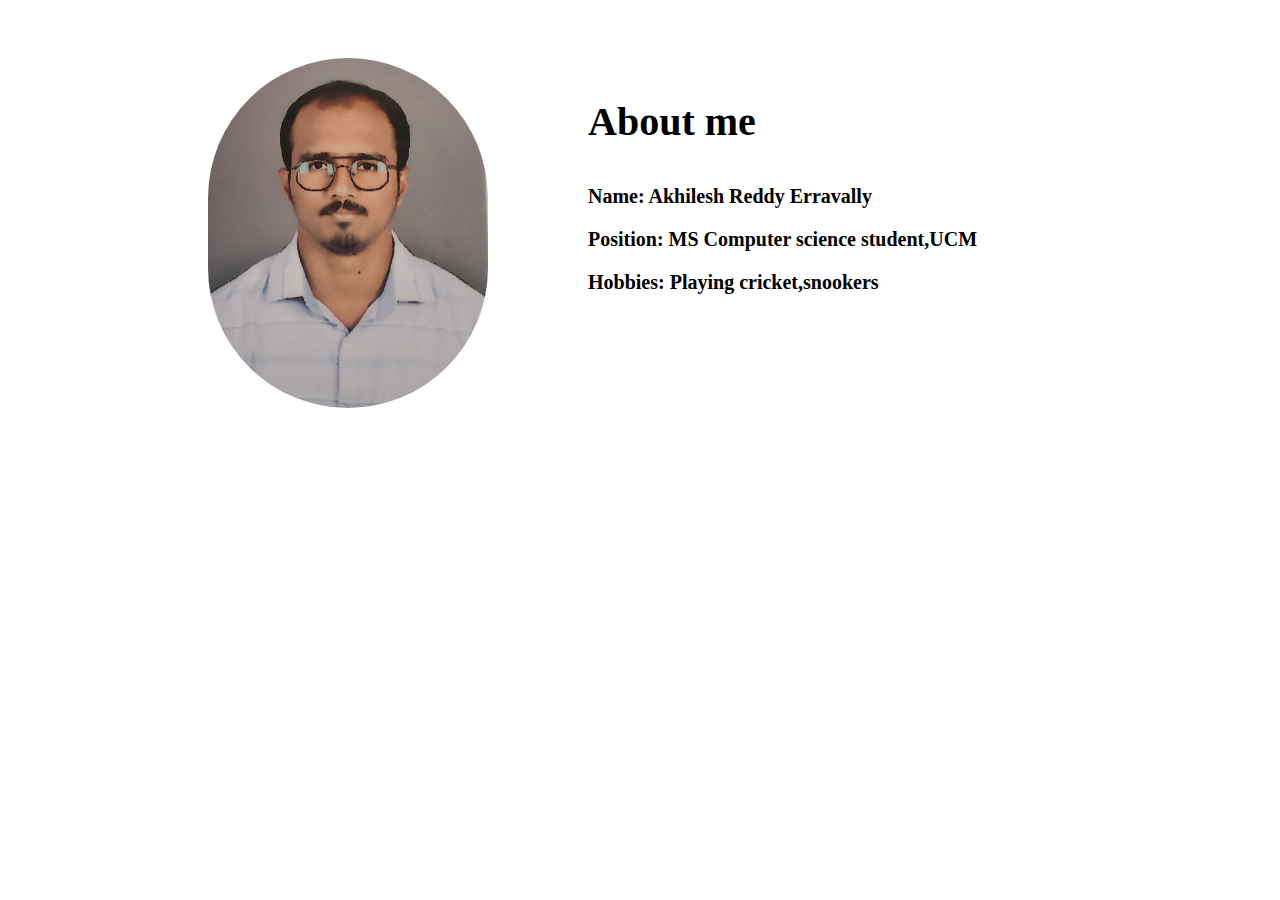
<file: index.html>
<!DOCTYPE html>
<html lang="en">
<head>
    <meta charset="UTF-8">
    <meta http-equiv="X-UA-Compatible" content="IE=edge">
    <meta name="viewport" content="width=device-width, initial-scale=1.0">
    <title>Document</title>
</head>
<body>
    <div>
        <div>
            <img src="akhi.jpg" alt="Akhilesh Reddy" >
        </div>
        <div class="t">
            <p class="desc">About me</p>
            <p>Name: Akhilesh Reddy Erravally</p>
            <p>Position: MS Computer science student,UCM</p>
            <p>Hobbies: Playing cricket,snookers</p>
        </div>
    </div>
    <link rel="stylesheet" href="main.css">
</body>
</html>
</file>
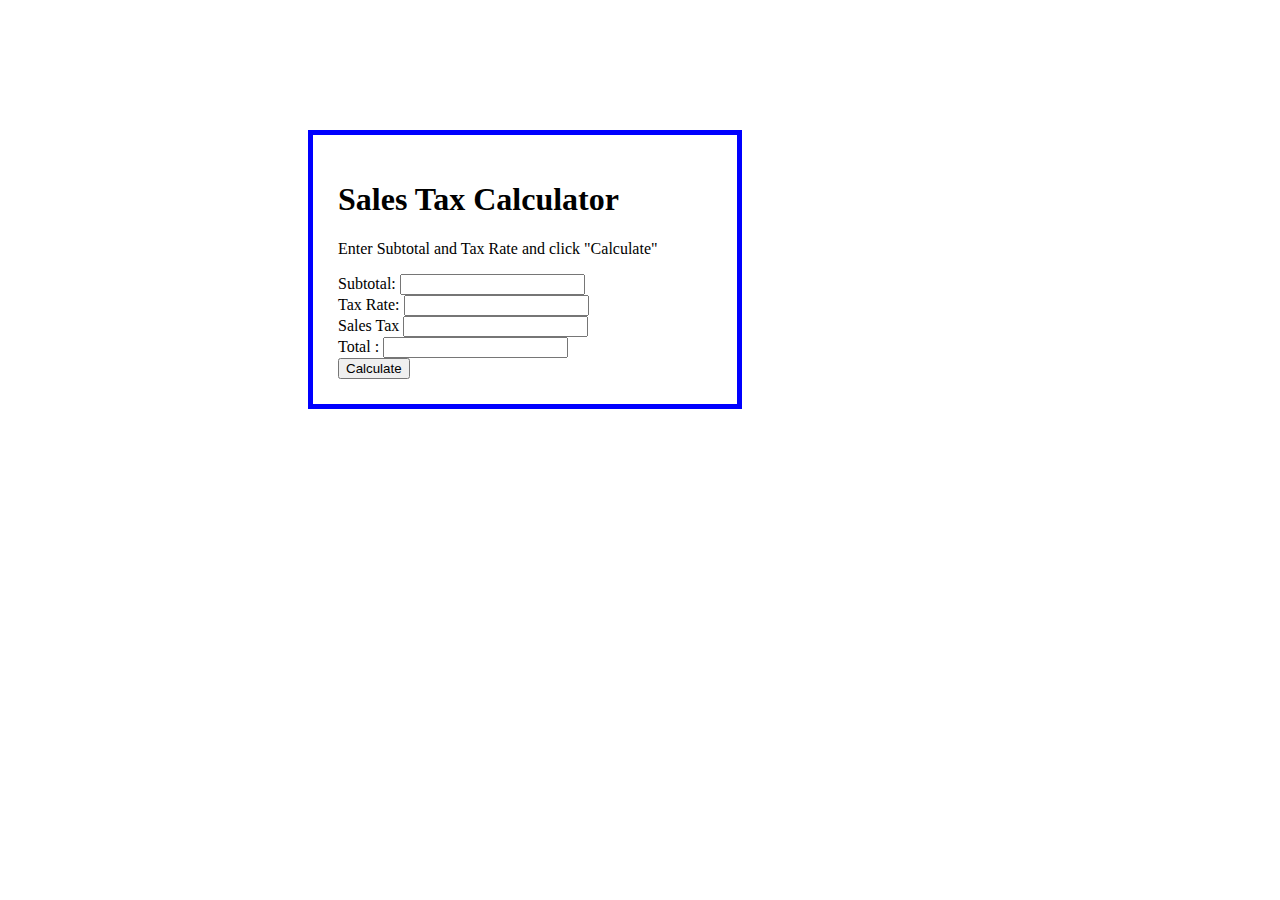
<file: 2nd week/index.html>
<!DOCTYPE html>
<html lang="en">
<head>
    <meta charset="UTF-8">
    <meta http-equiv="X-UA-Compatible" content="IE=edge">
    <meta name="viewport" content="width=device-width, initial-scale=1.0">
    <title>Document</title>
</head>
<body>
    <div class="design">
        <h1>Sales Tax Calculator</h1>
        <p>Enter Subtotal and Tax Rate and click "Calculate"</p>
        <form>
            <label for="sub">Subtotal: </label>
            <input type="text" id="sub" name="sub"><br>
            <label for="tax">Tax Rate: </label>
            <input type="text" id="tax" name="tax"><br>
            <label for="SalesTax">Sales Tax</label>
            <input type="text" id="SalesTax" name="SalesTax"><br>
            <label for="tot">Total :</label>
            <input type="text" id="tot" name="tot"><br>
            <button type="button" onclick="myFunction()">Calculate</button>
        </form>
    </div>
    <script src="script.js"></script>
    <link rel="stylesheet" href="main.css">
</body>
</html>
</file>
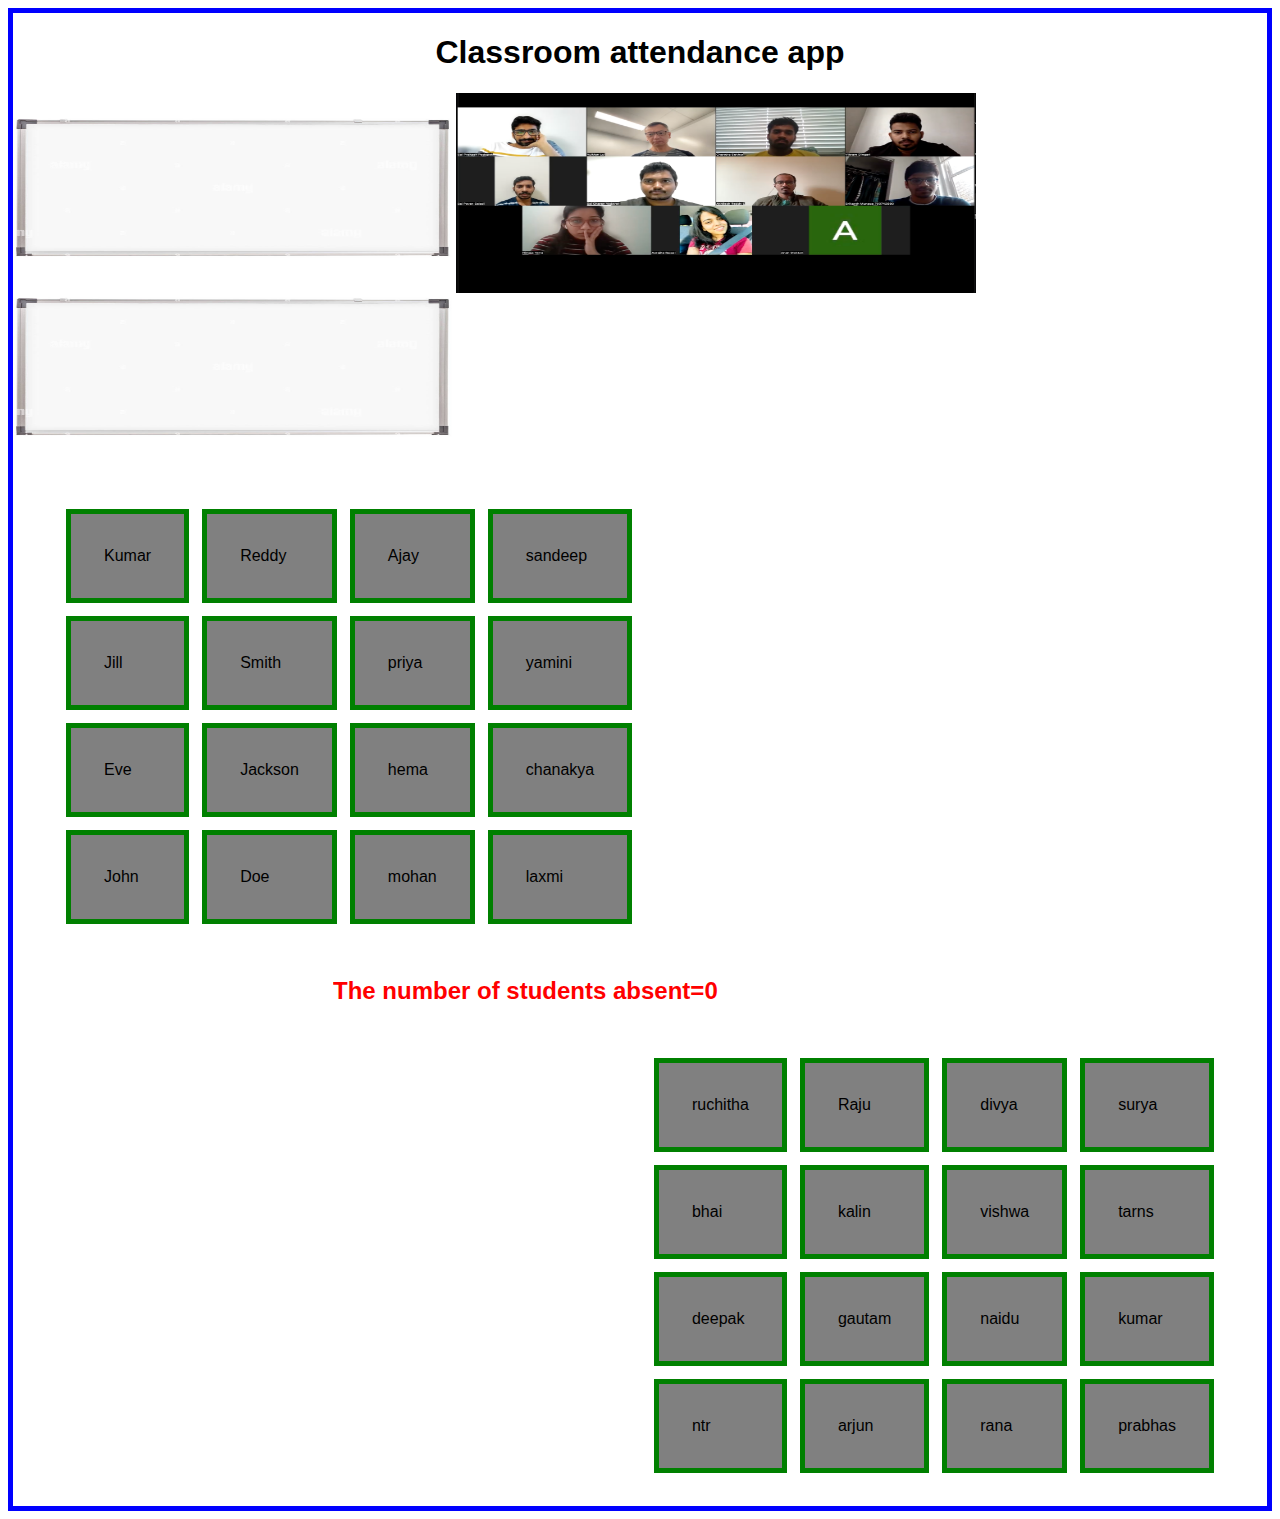
<file: Assignment_1/index.html>
<!DOCTYPE html>
<html lang="en">
<head>
    <meta charset="UTF-8">
    <meta http-equiv="X-UA-Compatible" content="IE=edge">
    <meta name="viewport" content="width=device-width, initial-scale=1.0">
    <title>Document</title>
</head>
<body onload = "startTimer()">
    <div class="design">
        <h1><Strong>Classroom attendance app</Strong></h1>
        <div class="imag">
          <img class="image" src="board.jpg" alt="board">
          <img id="img" src="sc2.png" alt="sc1">
          <img class="image" src="board.jpg" alt="board"><br>
        </div>
        
        <div id="t1">
            <table >
                <tr>
                  <td>Kumar</td>
                  <td>Reddy</td> 
                  <td>Ajay</td>
                  <td>sandeep</td>
                </tr>
                <tr>
                  <td>Jill</td>
                  <td>Smith</td>
                  <td>priya</td>
                  <td>yamini</td>
                </tr>
                <tr>
                  <td>Eve</td>
                  <td>Jackson</td>
                  <td>hema</td>
                  <td>chanakya</td>
                </tr>
                <tr>
                  <td>John</td>
                  <td>Doe</td>
                  <td>mohan</td>
                  <td>laxmi</td>
                </tr>
              </table>
              <h2 id="ptag">The number of students absent=0</h2>
        </div>
        <div id="t2">
            <table >
                <tr>
                  <td>ruchitha</td>
                  <td>Raju</td> 
                  <td>divya</td>
                  <td>surya</td>
                </tr>
                <tr>
                  <td>bhai</td>
                  <td>kalin</td>
                  <td>vishwa</td>
                  <td>tarns</td>
                </tr>
                <tr>
                  <td>deepak</td>
                  <td>gautam</td>
                  <td>naidu</td>
                  <td>kumar</td>
                </tr>
                <tr>
                  <td>ntr</td>
                  <td>arjun</td>
                  <td>rana</td>
                  <td>prabhas</td>
                </tr>
              </table>
              
        </div>
        <br>
    </div>
    <script src="script.js"></script>
    <link rel="stylesheet" href="main.css">
</body>
</html>
</file>
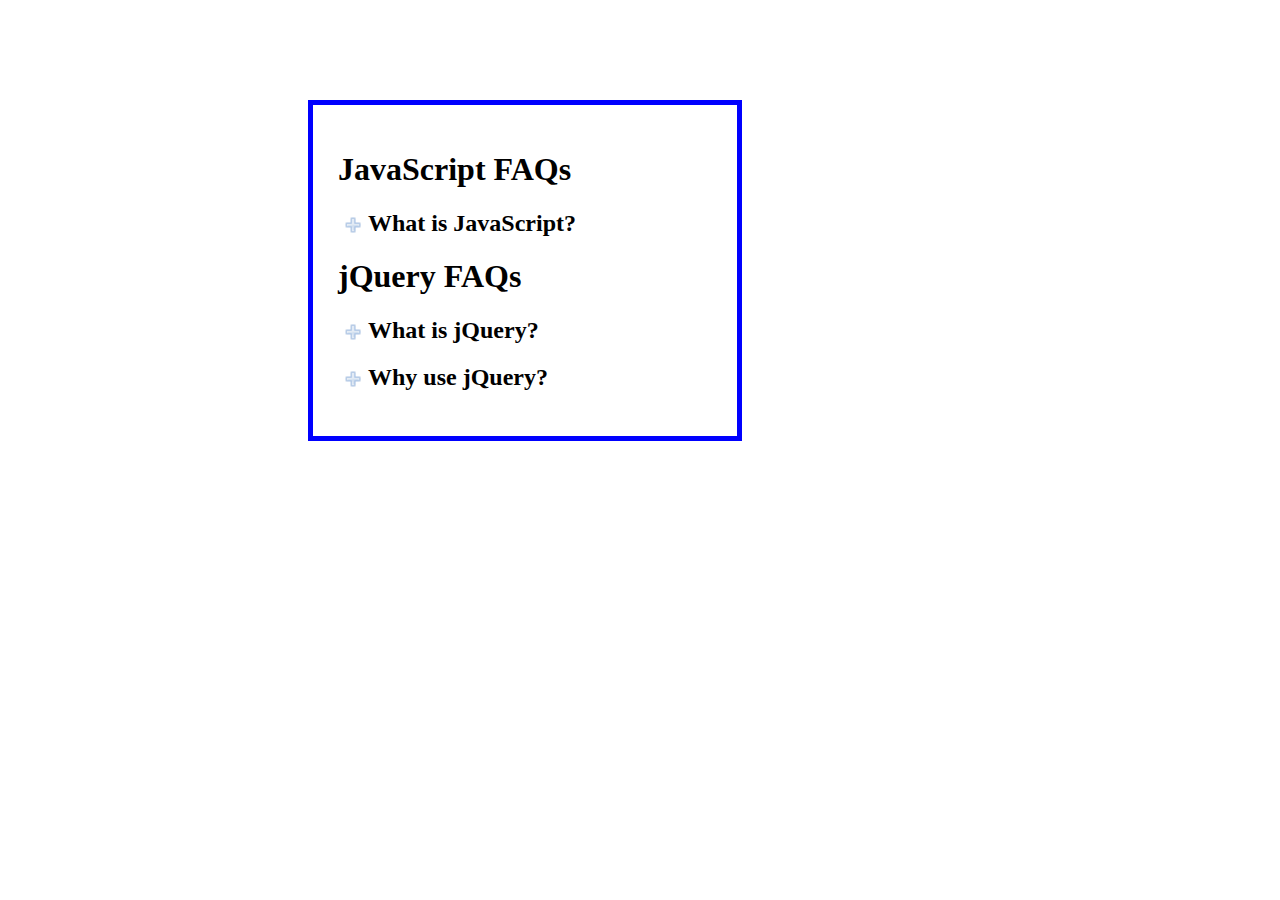
<file: hw 3--700745558/index.html>
<!DOCTYPE html>
<html lang="en">
<head>
    <meta charset="UTF-8">
    <meta http-equiv="X-UA-Compatible" content="IE=edge">
    <meta name="viewport" content="width=device-width, initial-scale=1.0">
    <title>Document</title>
</head>
<body>
    <div class="design">
        <h1>JavaScript FAQs</h1>
        <input type="image" src="plus.png" id="q1"/>
        <h2>What is JavaScript?</h2>
        <p id="ans">Javascript is a browser programmed language that makes web pages resposnive</p>
        <h1>jQuery FAQs</h1>
        <input type="image" src="plus.png" id="q2" />
        <h2>What is jQuery?</h2>
        <p id="ans">jQuery is a library of javascript functions</p>
        <input type="image" src="plus.png" id="q3" />
        <h2>Why use jQuery?</h2>
        <p id="ans">The purpose of jQuery is to make it much easier to use JavaScript on your website.</p>
    </div>
    <script src="script.js"></script>
    <link rel="stylesheet" href="main.css">
</body>
</html>
</file>
<file: main.css>
img{
    height: 350px;
    width: 280px;
    float:left;
    border-radius: 250px;
    margin-top:50px;
    margin-left: 200px;
    margin-right:100px;
}
.t{
    padding-top: 50px;
    font-size: 20px;
    font-weight: bold;
}
.desc
{
    font-size: 40px;
}
</file>
<file: 2nd week/main.css>
.design
{
    margin:130px 530px 30px 300px;
    border-style: solid;
    border-width: 5px;
    border-color: blue;
    padding:25px 25px 25px 25px  ;
}
</file>
<file: Assignment_1/main.css>
body{
    border: 5px solid blue;
    font-family: Arial, Helvetica, sans-serif;
}
* {
    overflow:auto;box-sizing: border-box;
}

h1{
    text-align:center;
}
.imag{
    
    float: left;
}

.image
{
    height:140px;
    width:439px;
    margin-bottom: 35px;
}
#img
{
    height:200px;
    width:520px;
}
#t1{
    float:left;
    margin-left: 20px;
}
#t2{
    float:right;
    margin-right: 20px;
    margin-left: 60px;
}
table {
    border: 20px solid white;
    border-collapse: separate;
    border-spacing: 13px;
  }
  td {
    border: 5px solid green;
    background-color:grey;
    padding: 33px;
  }
  
.highlight
{
    background-color: red;
}
#ptag
{
    margin-left: 300px;
    color: red;
    
}
</file>
<file: hw 3--700745558/main.css>
.design{
    margin:100px 530px 30px 300px;
    border-style: solid;
    border-width: 5px;
    border-color: blue;
    padding:25px 23px 25px 25px  ;
    font-family: Consolas,monaco; 
}
input{
    height: 20px;
    width: 20px;
    float:left;
    padding:5px 0px 0px 5px;
}
h2{
    font-weight: bold;
    padding:0px 0px 0px 30px  ;
}
#ans
{
    padding:0px 0px 0px 29px  ;
}
</file>
